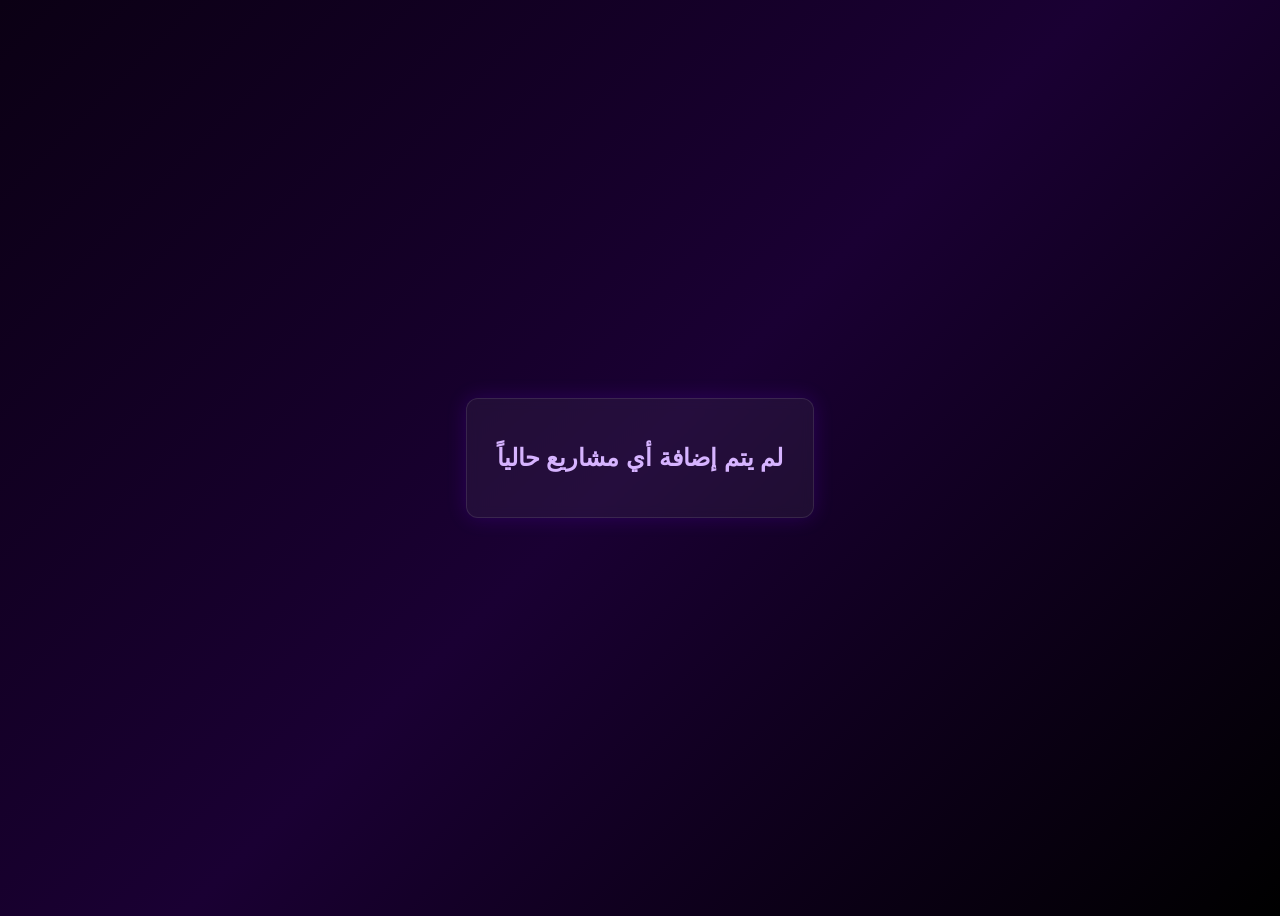
<file: projects.html>
<!DOCTYPE html>
<html lang="ar">
<head>
  <meta charset="UTF-8">
  <title>المشاريع</title>
  <style>
    body {
      display: flex;
      justify-content: center;
      align-items: center;
      height: 100vh;
      font-family: Arial;
      direction: rtl;
      
      /* الخلفية الأسود البنفسجي */
      background: linear-gradient(135deg, #0b0014, #1a0033, #000000);
      color: white;
    }
  
    .box {
      text-align: center;
      padding: 25px 30px;
      background: rgba(255, 255, 255, 0.05);
      border: 1px solid rgba(255, 255, 255, 0.1);
      border-radius: 12px;
      box-shadow: 0 0 20px rgba(120, 0, 255, 0.2);
      backdrop-filter: blur(6px);
    }
  
    h2 {
      color: #d6b3ff;
    }
  </style>
</head>
<body>

  <div class="box">
    <h2>لم يتم إضافة أي مشاريع حالياً</h2>
  </div>

</body>
</html>
</file>
